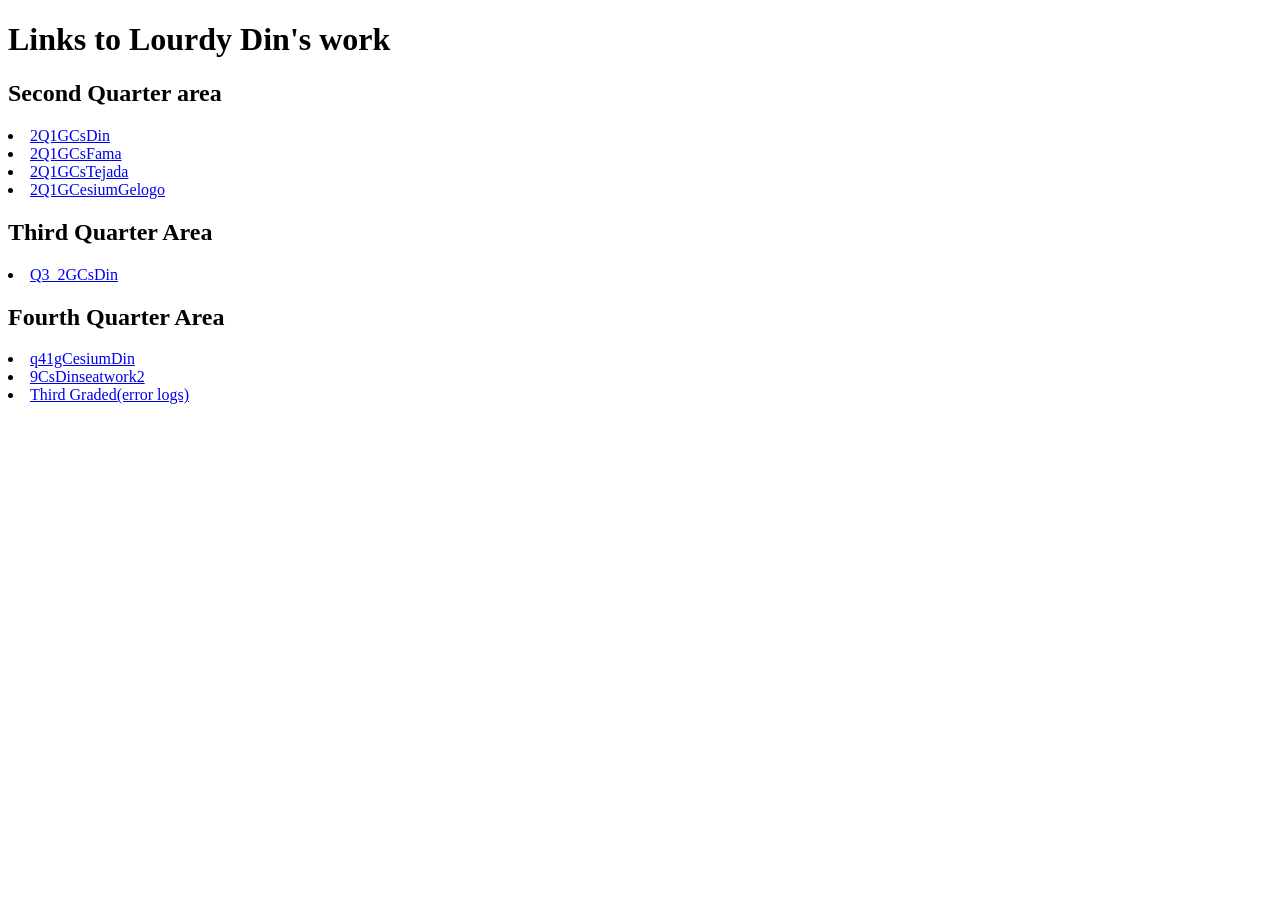
<file: index.html>
<!DOCTYPE html>
<!--
<html lang="eng">
<head>
    <meta charset="UTF-8">  (emoji)
    <meta viewport content="width=device-width, initial-scale=1,0"> (mobile devices)

    <title>Evanbaby</title>
    <link rel="icon" type = "image/png" href = "https://i.ebayimg.com/images/g/CU8AAOSw6SBgullZ/s-l1200.webp">

</head>
<body>
    <h1>Hello world</h1>
    <img src = "https://i.ebayimg.com/images/g/CU8AAOSw6SBgullZ/s-l1200.webp" width = "300" alt = "Lebron">
    <p> uwu </p> 
    <a href = "https://www.youtube.com/watch?v=cOu-vc_DEs8">SLOGO</a>
</body>
</html>  -->

<h1>Links to Lourdy Din's work</h1>
<h2>Second Quarter area</h2>
<li><a href="./public/2Q1GCsDin.html">2Q1GCsDin</a> </li>
<li><a href="https://xafam.github.io/2QPortfolioCSFama/public/2Q1GCsFama.html">2Q1GCsFama</a> </li>
<li><a href="https://samfajita.github.io/2QPortfolioCSTejada/public/2Q1GCsTejada.html">2Q1GCsTejada</a> </li>
<li><a href="https://sean111210.github.io/2QPortfolioCSGelogo/public/2Q1GCesiumGelogo.html">2Q1GCesiumGelogo</a> </li>

<h2>Third Quarter Area</h2>
<li><a href="./public/Q3_2GCsDin.html">Q3_2GCsDin</a> </li>

<h2> Fourth Quarter Area </h2>
<li><a href="./public/q41gCesiumDin.html">q41gCesiumDin</a> </li>
<li><a href="./public/9CsDinseatwork2.html">9CsDinseatwork2</a> </li>
<li><a href="./public/3rd Graded/errorlogs.html">Third Graded(error logs)</a> </li>
</file>
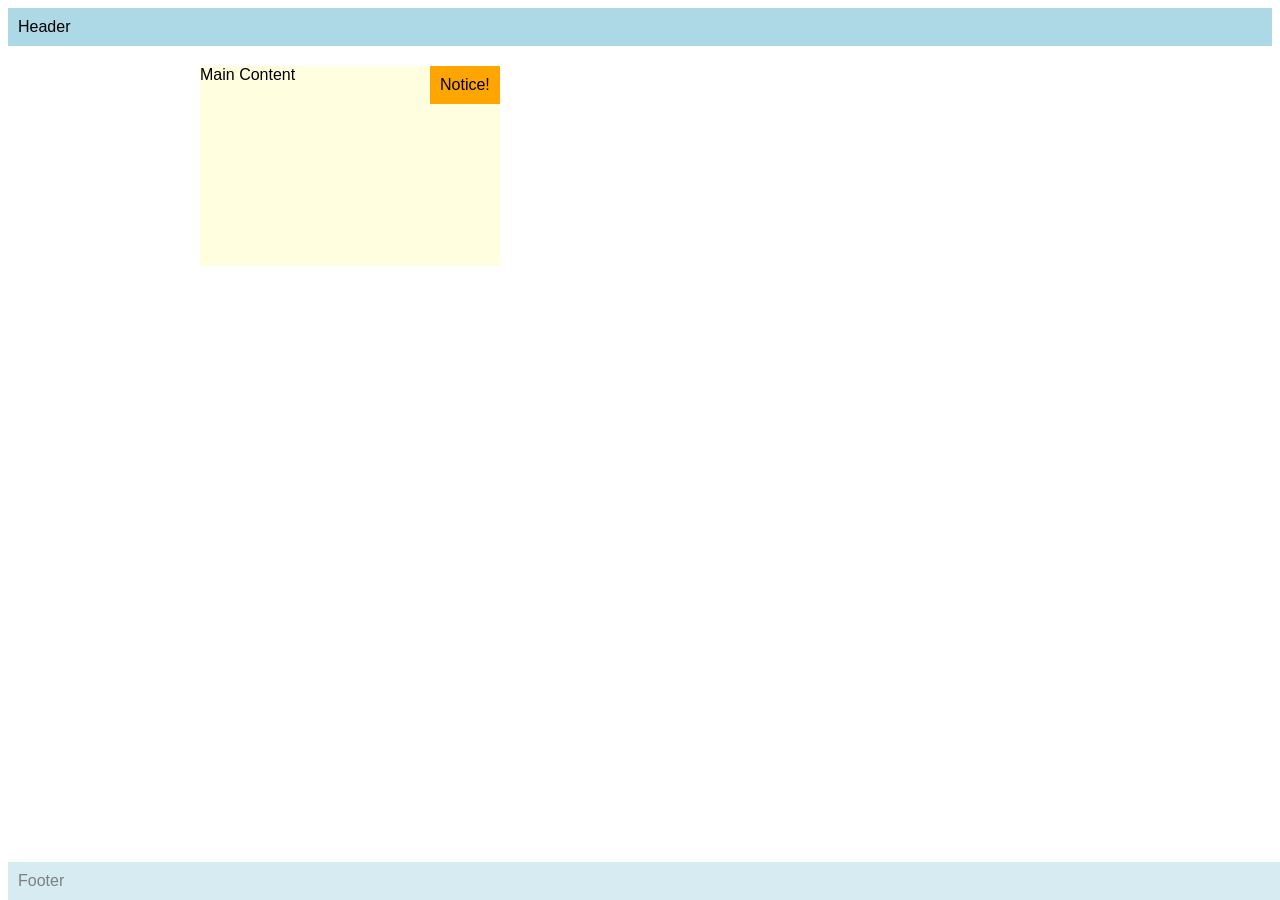
<file: public/9CsDinseatwork2.html>
<!DOCTYPE html>
<html>
<head>
  <meta name="author" content="<Lourdy Charlemagne P. Din>" />
  <meta name="revised" content="<March 27, 2026>" />
  <style>
    body { font-family: Arial, sans-serif; }
    .header, .footer {
      background: lightblue;
      padding: 10px;
    }
    .footer {
       opacity: 0.5;
       position: fixed; bottom: 0; width: 100%;
    }
    .sidebar {
      background: lightgreen;
      width: 150px;
      height: 200px;
      position: relative; top: 20px; left: 200px;
    }
    .content {
      background: lightyellow;
      width: 300px;
      height: 200px;
      position: absolute; top: 66px; left: 200px;
      z-index: 1;
    }
    .notice {
    position: absolute;
    top: 66px;
    left: 430px;
    background: orange;
    padding: 10px;
    z-index: 2;
}
  </style>
</head>
<body>
  <div class="header">Header</div>
  <div class="sidebar">Sidebar</div>
  <div class="content">Main Content</div>
  <div class="footer">Footer</div>
  <div class="notice">Notice!</div>
</body>
</html>
</file>
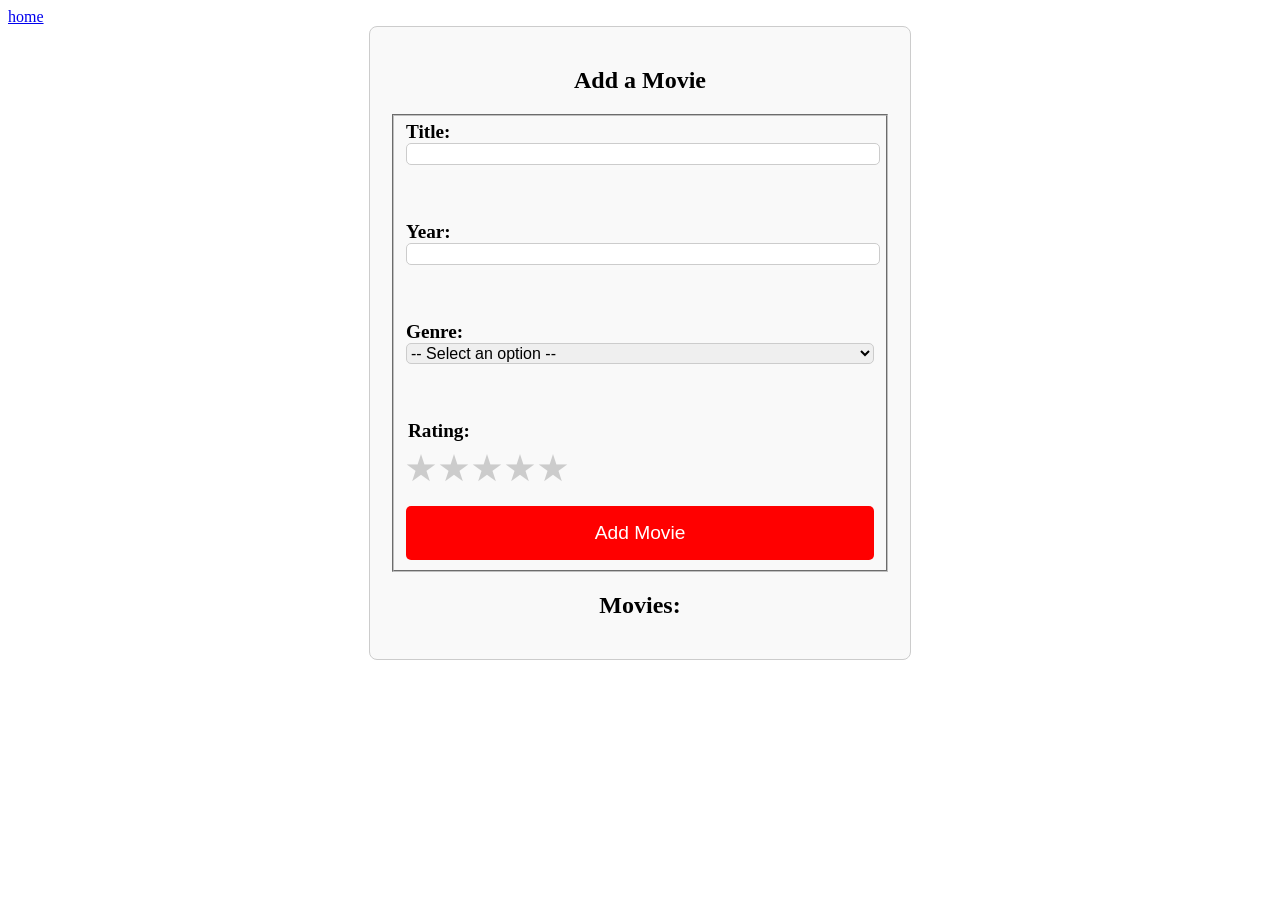
<file: public/q41gCesiumDin.html>
<!DOCTYPE html>
<html>
    <head>
        <meta charset="UTF-8">
        <meta name="viewport" content="width=device-width, initial-scale=1.0">
        <meta name="description" content="Q4 1st Graded Exercise">
        <meta name="keywords" content="HTML Forms">
        <meta name="author" content="DIN, Lourdy">
        <link rel="stylesheet" href="q41gCesiumDin.css">
        
    </head>

    <body>
    <header>
        <nav class="navbar">
            <a href="../index.html">home</a>
        </header>
        <main>

       <section>
            <h1 class="heading">Add a Movie</h1>
            <form id="dForm">
                <fieldset>
                <label> Title: <br/>
                <input type="text" name="title" id="title" required />
                </label><br/><br/>
                <label> Year: <br/>
                <input type="text" name="year" id="year" required />
                </label><br/><br/>
                <label> Genre: <br/>
                <select name="genre" id="genre" required>
                    <option value="">-- Select an option --</option>
                    <option value="Action">Action</option>
                    <option value="Horror">Horror</option>
                    <option value="Sci-fi">Sci-fi</option>
                    <option value="Romance">Romance</option>
                    <option value="Comedy">Comedy</option>
                    <option value="Fantasy">Fantasy</option>
                    <option value="Animation">Animation</option>
                    <option value="Others">Others</option>

                </select>
                </label><br/><br/>
                <div class="rating-section">
                <div class="rating">
                    <legend>:Rating</legend>
  
                    <input type="radio" id="star5" name="rating" value="5" />
                    <label for="star5">★</label>
  
                    <input type="radio" id="star4" name="rating" value="4" />
                    <label for="star4">★</label>
  
                    <input type="radio" id="star3" name="rating" value="3" />
                    <label for="star3">★</label>
  
                    <input type="radio" id="star2" name="rating" value="2" />
                    <label for="star2">★</label>
  
                    <input type="radio" id="star1" name="rating" value="1" />
                    <label for="star1">★</label>
                </div> </div> <br/>
            

                <button type="submit">Add Movie</button>


                </fieldset>
            </form>
            <h1 class="heading"> Movies: </h1>
            <div class="movie-list" id="movieList"></div>
            </section>
            </main>
        <script src="q41gCesiumDin.js"></script>
    </body>
</file>
<file: public/q41gCesiumDin.css>
main {
    display: flex;
    justify-content: center;
    align-items: center;
    
}

.heading {
    text-align: center;
}

section {
    border: 1px solid #ccc;
    padding: 20px;
    border-radius: 8px;
    background-color: #f9f9f9;
    width: 500px;

}

form input[type="text"],
form select {
  display: block;       /* makes them block-level elements */
  width: 100%;          
  margin-bottom: 1rem;  
  font-size: 1rem;      /* readable text size */
  border: 1px solid #ccc; /* border */
  border-radius: 5px;   
}



label, legend {
  font-size: 1.2rem;
  font-weight: bold;
  margin-bottom: 0.5rem;
}

.rating-section {
    text-align:left
}

.rating {
  direction: rtl; /* ensures stars fill left-to-right */
  unicode-bidi: bidi-override;
}

.rating input {
  display: none; 
}

.rating label {
  font-size: 2rem;
  color: #ccc;      
  cursor: pointer;
}

.rating input:checked ~ label {
  color: gold;       
}

.rating label:hover,
.rating label:hover ~ label {
  color: gold;       
}

button {
  display: block;      
  width: 100%;          
  padding: 1rem;        
  font-size: 1.2rem;    
  background-color: #ff0000; 
  color: white;         
  border: none;        
  border-radius: 5px;   
  cursor: pointer;     
}

button:hover {
  background-color: #00b32d; /* green when hovered */
}

.stars {
  color: gold;                  /* makes star yellow */
  font-weight: bold;
}
</file>
